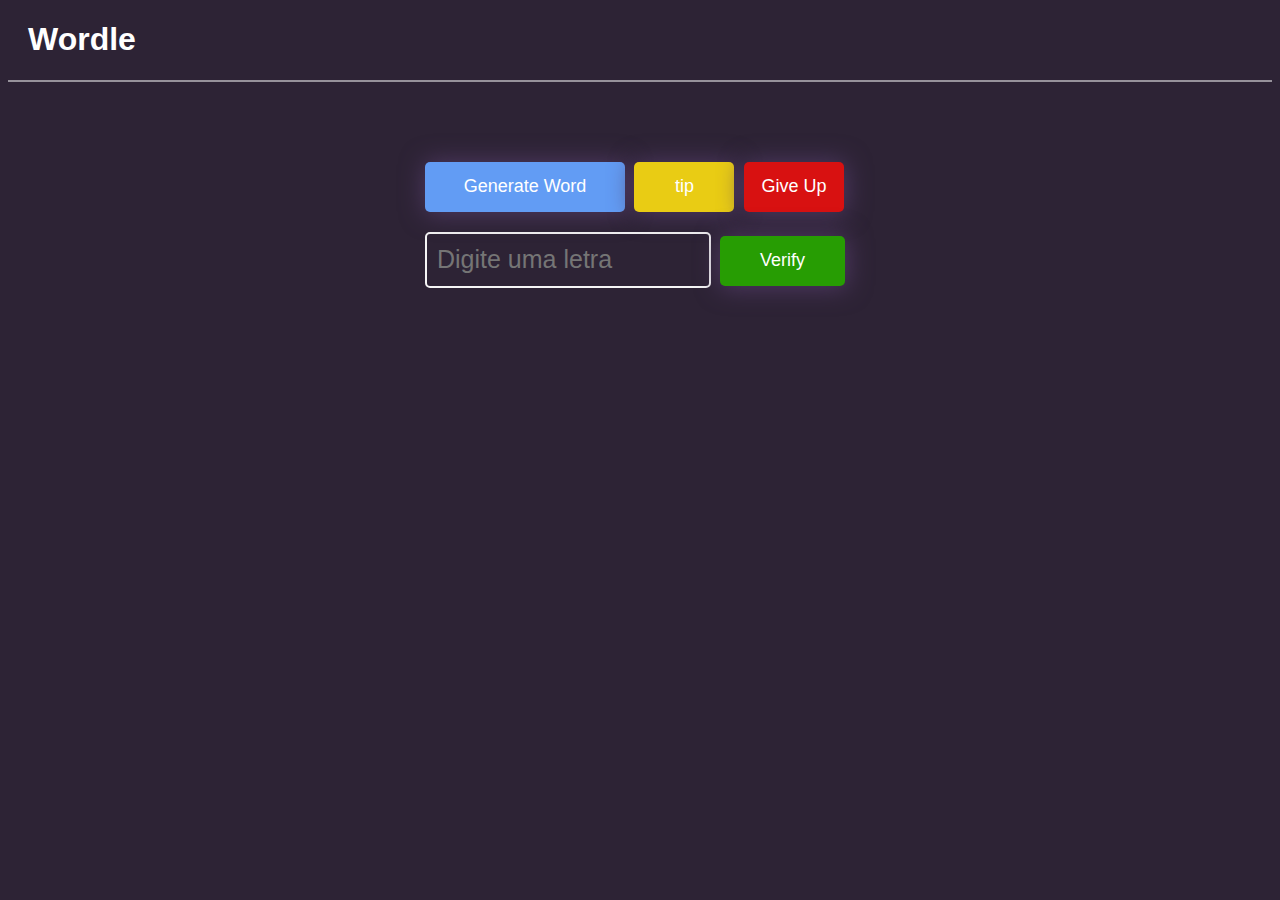
<file: index.html>
<!DOCTYPE html>
<html lang="en">
<head>
    <meta charset="UTF-8">
    <meta name="viewport" content="width=device-width, initial-scale=1.0">
    <title>Jogo da Forca</title>
    <link rel="stylesheet" href="style.css"> 
    <link rel="stylesheet" href="modalsStyle.css"> 

    <link rel="apple-touch-icon" sizes="180x180" href="/apple-touch-icon.png">


</head>
<body>
    <header>
        <h1 id="title">Wordle</h1>
        
    </header>
    
    

    <div id="mainContainer">

        <button id="genarateBtn"> Generate Word</button> 
        <button id="tipBtn">tip</button>
        <button id="GiveUpBtn">Give Up</button>

        <input type="text" id="inputLetter" placeholder="Digite uma letra" autocomplete="off">
    
        <button id="verifyBtn" onclick="verify()">Verify</button>  
        

        <div id="lifesDisplay"></div>
        <p id="infoMsg" style="color: rgb(242, 127, 127)"></p>    <!--exibe msg de erro caso houver-->
        <div id="boxContainer"></div>
        
        
        
        <ul id="displayTips" style="display: none;"></ul>

        <dialog>
            <h1></h1>
            <p></p>
            <p></p>
            <button onclick="generateWord()">Play again</button>
        </dialog>
        
        

    </div>
    

    <script src="script2.js"> </script>
</body>
</html>
</file>
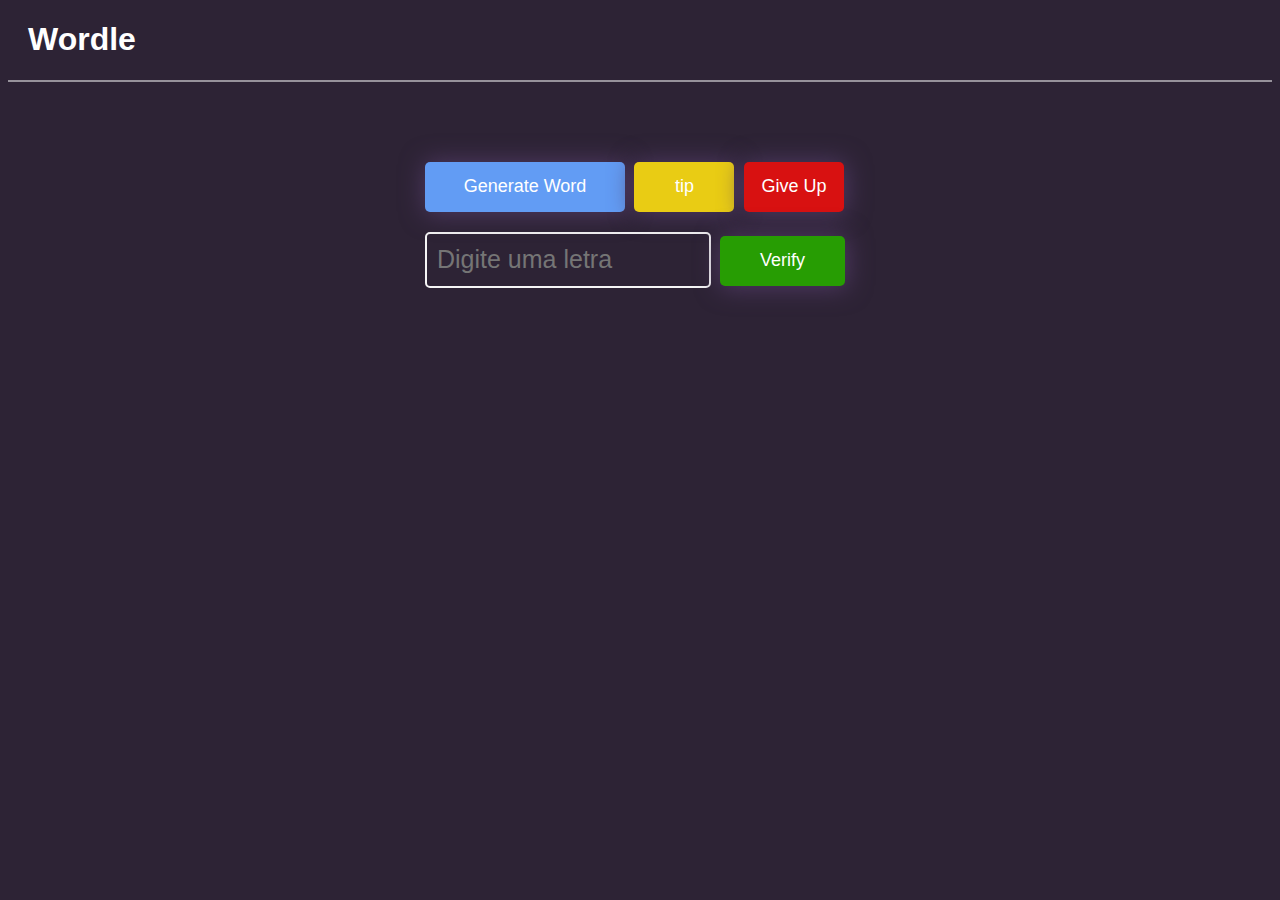
<file: html/index.html>
<!DOCTYPE html>
<html lang="en">
<head>
    <meta charset="UTF-8">
    <meta name="viewport" content="width=device-width, initial-scale=1.0">
    <title>Jogo da Forca</title>
    <link rel="stylesheet" href="../css/style.css"> 

    <link rel="apple-touch-icon" sizes="180x180" href="/apple-touch-icon.png">


</head>
<body>
    <header>
        <h1 id="title">Wordle</h1>
        
    </header>
    
    

    <div id="mainContainer">

        <button id="genarateBtn"> Generate Word</button> 
        <button id="tipBtn">tip</button>
        <button id="GiveUpBtn">Give Up</button>

        <input type="text" id="inputLetter" placeholder="Digite uma letra" autocomplete="off">
    
        <button id="verifyBtn" onclick="verify()">Verify</button>  
        

        <div id="lifesDisplay"></div>
        <p id="infoMsg" style="color: rgb(242, 127, 127)"></p>    <!--exibe msg de erro caso houver-->
        <div id="boxContainer"></div>
        
        
        
        <ul id="displayTips" style="display: none;"></ul>

        <dialog>
            <h1></h1>
            <p></p>
            <p></p>
            <button onclick="generateWord()">Play again</button>
        </dialog>
        
        

    </div>
    

    <script src="../js/script.js"></script>
</body>
</html>
</file>
<file: style.css>
body{
    font-family: Arial, Helvetica, sans-serif;
    background-color: rgb(45, 35, 53);
    text-align: center;

}
header{
    text-align: left;
    border-bottom: 2px solid rgba(255, 255, 255, 0.505);
    
    
    
}
#score{
    float: right;
    
}

#title{
    color: white;
     padding: 0;
     margin-left: 20px;
}

button{
    border: none;
    cursor: pointer;
    text-align: center;

    box-shadow: 1px 1px 25px 1px rgb(80, 58, 100);    

}

button:hover{
    box-shadow: 1px 1px 25px 1px rgb(145, 127, 162);    
    transition: 0.5s;
}

/*cada letra*/
h2{
    
    position: relative ;
    top: 50%;
    left: 50%;
    transform:translate(-50%,-50%);
    margin: 0;
    padding: 0;

    font-size: 24px;
    color: white;

    opacity: 0 ;
    transition: opacity 0.5s ease-in-out;

}

.CorrectAnswer{
    opacity: 1;
    background-color: #65c647;

}



.WrongAnswer{
    opacity: 1;
    background-color: #c64747;

}

#mainContainer{
    margin-top: 50px;
    text-align: left;
    display: inline-block;
    width: 450px;
    /* border: 2px solid whitesmoke; */
    border-radius: 5px;
    padding: 20px;

    position: relative;



}
#genarateBtn{
    background-color: #629CF4;
    color: white;
    border-radius: 5px;

    width: 200px;
    height: 50px;

    margin: 10px;
    margin-right: 5px;
    font-size: large;
    transition: 0.5s;
}
#genarateBtn:hover{
    background-color: #315b9b;
    transition: 0.5s;
    font-size: 22px;
}
#tipBtn{
    background-color: #e9cc14;
    color: white;
    border-radius: 5px;
    width: 100px;
    height: 50px;
    font-size: large;
    margin-right: 5px;
    transition: 0.5s;

}
#tipBtn:hover{
    background-color: #a79105;
    transition: 0.5s;
    font-size: 22px
}
#GiveUpBtn{
    background-color: #d81111;
    color: white;
    border-radius: 5px;
    width: 100px;
    height: 50px;
    font-size: large;
    transition: 0.5s;

}
#GiveUpBtn:hover{
    background-color: #850808;
    transition: 0.5s;
    font-size: 22px;
    
}
#verifyBtn{

    float: right;
    position: relative;
    top:  -62px;
    left: -20px;


    background-color: #279d03;
    color: white;
    transition: 0.5s;

    border-radius: 5px;
    width: 125px;   
    height: 50px;

    font-size: large;
}

#verifyBtn:hover{
    background-color: #165e00;
    transition: 0.5s;
    font-size: 22px;
    font-weight: bold;
}



#inputLetter{ /*input para inserir letra*/
    display: block;
    margin: 10px;
    padding-left: 10px;
    font-size: 25px;
    


    width: 270px;
    height: 50px;

    border: 2px solid whitesmoke;
    color: whitesmoke;
    border-radius: 5px;

    background-color: rgb(45, 35, 53) ;

    outline: none;




}

#boxContainer{ /*container para as boxes letras*/
    
    margin-top: 20px;
    margin-left: 5px;
    display: flex;
    width: 450px;

}
.displayLetter{/* box de cada letra*/
    width: 72px;
    height: 72px;

    
    margin: 5px;
    text-align: center;
    border-radius: 5px;
    display: inline-block;
    border: 3px solid rgb(215, 215, 215);

    opacity: 0;
    transition: opacity 1s ease-in;

}

.transitionAnimation{
    opacity: 1;
    

}

#lifesDisplay{
    margin: 10px;
    margin-top: 2px;
    display: inline-block;


}

img{
    width: 35px;
    margin: 3px;

    opacity: 0;
    transition: opacity 1s ease-in;
    
}

ul{

    margin-top: 50px;
    margin-left: 10px;
    display: inline-block;
    padding: 0;
    list-style:none;
    width: 420px;   

    text-align: left;
    list-style: square; 
   
    
    border-radius: 5px; 

}

li{
    
    margin-bottom: 25px;
    padding: 5px;
    font-size: large;
    font-weight: bold;
    color: rgb(207, 207, 14);
    border-bottom:1px solid rgba(128, 128, 128, 0.407);

    opacity: 0;
    transition: opacity 0.3s ease-in;
    
    
    
}
.liTransition{
    opacity: 1;

}

p{
   margin-left: 15px;
}

hr{
    margin: auto;
    margin-top: 15px;
    width: 420px;
}


dialog{
    text-align: center;
    position: absolute;
    height: 350px;
    width: 300px;
    
    position: fixed; /* Adicionando position: fixed */
    top: 15%;
    left: 25%;
    transform: translate(-59%, -25%);

    border: none;
    border-radius: 10px;

    box-shadow: 1px 1px 25px 1px rgb(76, 70, 97);    

    outline: none;

    opacity: 0;
    transition: opacity 1s ease-in;
    
   
    

    

    
}

dialog::backdrop{
    background-color: rgba(0, 0, 0, 0.5);
    
    
}

.dialogTransition{
    opacity: 1;
}

dialog button{      

    width: 150px;
    padding: 10px;

    background-color: rgb(45, 35, 53) ;
    box-shadow: 1px 1px 10px 1px rgb(52, 47, 57);   
    color: rgb(255, 255, 255);

    font-size: medium;

    border: none; 
    border-radius: 5px;

    position: relative;
    top: 150px;

    transition: 0.5s;
    
}

dialog button:hover{
    box-shadow: 1px 1px 25px 1px rgb(52, 47, 57);    
    transition: 0.5s;
    font-size: large;
}
</file>
<file: modalsStyle.css>
#popUp{
    width: 500px;
    height: 50px;
    background-color: crimson;
   



}
</file>
<file: css/style.css>
body{
    font-family: Arial, Helvetica, sans-serif;
    background-color: rgb(45, 35, 53);
    text-align: center;

}
header{
    text-align: left;
    border-bottom: 2px solid rgba(255, 255, 255, 0.505);
    
    
    
}
#score{
    float: right;
    
}

#title{
    color: white;
     padding: 0;
     margin-left: 20px;
}

button{
    border: none;
    cursor: pointer;
    text-align: center;

    box-shadow: 1px 1px 25px 1px rgb(80, 58, 100);    

}

button:hover{
    box-shadow: 1px 1px 25px 1px rgb(145, 127, 162);    
    transition: 0.5s;
}

/*cada letra*/
h2{
    
    position: relative ;
    top: 50%;
    left: 50%;
    transform:translate(-50%,-50%);
    margin: 0;
    padding: 0;

    font-size: 24px;
    color: white;

    opacity: 0 ;
    transition: opacity 0.5s ease-in-out;

}

.CorrectAnswer{
    opacity: 1;
    background-color: #65c647;

}



.WrongAnswer{
    opacity: 1;
    background-color: #c64747;

}

#mainContainer{
    margin-top: 50px;
    text-align: left;
    display: inline-block;
    width: 450px;
    /* border: 2px solid whitesmoke; */
    border-radius: 5px;
    padding: 20px;

    position: relative;



}
#genarateBtn{
    background-color: #629CF4;
    color: white;
    border-radius: 5px;

    width: 200px;
    height: 50px;

    margin: 10px;
    margin-right: 5px;
    font-size: large;
    transition: 0.5s;
}
#genarateBtn:hover{
    background-color: #315b9b;
    transition: 0.5s;
    font-size: 22px;
}
#tipBtn{
    background-color: #e9cc14;
    color: white;
    border-radius: 5px;
    width: 100px;
    height: 50px;
    font-size: large;
    margin-right: 5px;
    transition: 0.5s;

}
#tipBtn:hover{
    background-color: #a79105;
    transition: 0.5s;
    font-size: 22px
}
#GiveUpBtn{
    background-color: #d81111;
    color: white;
    border-radius: 5px;
    width: 100px;
    height: 50px;
    font-size: large;
    transition: 0.5s;

}
#GiveUpBtn:hover{
    background-color: #850808;
    transition: 0.5s;
    font-size: 22px;
    
}
#verifyBtn{

    float: right;
    position: relative;
    top:  -62px;
    left: -20px;


    background-color: #279d03;
    color: white;
    transition: 0.5s;

    border-radius: 5px;
    width: 125px;   
    height: 50px;

    font-size: large;
}

#verifyBtn:hover{
    background-color: #165e00;
    transition: 0.5s;
    font-size: 22px;
    font-weight: bold;
}



#inputLetter{ /*input para inserir letra*/
    display: block;
    margin: 10px;
    padding-left: 10px;
    font-size: 25px;
    


    width: 270px;
    height: 50px;

    border: 2px solid whitesmoke;
    color: whitesmoke;
    border-radius: 5px;

    background-color: rgb(45, 35, 53) ;

    outline: none;




}

#boxContainer{ /*container para as boxes letras*/
    
    margin-top: 20px;
    margin-left: 5px;
    display: flex;
    width: 450px;

}
.displayLetter{/* box de cada letra*/
    width: 72px;
    height: 72px;

    
    margin: 5px;
    text-align: center;
    border-radius: 5px;
    display: inline-block;
    border: 3px solid rgb(215, 215, 215);

    opacity: 0;
    transition: opacity 1s ease-in;

}

.transitionAnimation{
    opacity: 1;
    

}

#lifesDisplay{
    margin: 10px;
    margin-top: 2px;
    display: inline-block;


}

img{
    width: 35px;
    margin: 3px;

    opacity: 0;
    transition: opacity 1s ease-in;
    
}

ul{

    margin-top: 50px;
    margin-left: 10px;
    display: inline-block;
    padding: 0;
    list-style:none;
    width: 420px;   

    text-align: left;
    list-style: square; 
   
    
    border-radius: 5px; 

}

li{
    
    margin-bottom: 25px;
    padding: 5px;
    font-size: large;
    font-weight: bold;
    color: rgb(207, 207, 14);
    border-bottom:1px solid rgba(128, 128, 128, 0.407);

    opacity: 0;
    transition: opacity 0.3s ease-in;
    
    
    
}
.liTransition{
    opacity: 1;

}

p{
   margin-left: 15px;
}

hr{
    margin: auto;
    margin-top: 15px;
    width: 420px;
}


dialog{
    text-align: center;
    position: absolute;
    height: 350px;
    width: 300px;
    
    position: fixed; /* Adicionando position: fixed */
    top: 15%;
    left: 25%;
    transform: translate(-59%, -25%);

    border: none;
    border-radius: 10px;

    box-shadow: 1px 1px 25px 1px rgb(76, 70, 97);    

    outline: none;

    opacity: 0;
    transition: opacity 1s ease-in;
    
   
    

    

    
}

dialog::backdrop{
    background-color: rgba(0, 0, 0, 0.5);
    
    
}

.dialogTransition{
    opacity: 1;
}

dialog button{      

    width: 150px;
    padding: 10px;

    background-color: rgb(45, 35, 53) ;
    box-shadow: 1px 1px 10px 1px rgb(52, 47, 57);   
    color: rgb(255, 255, 255);

    font-size: medium;

    border: none; 
    border-radius: 5px;

    position: relative;
    top: 150px;

    transition: 0.5s;
    
}

dialog button:hover{
    box-shadow: 1px 1px 25px 1px rgb(52, 47, 57);    
    transition: 0.5s;
    font-size: large;
}
</file>
